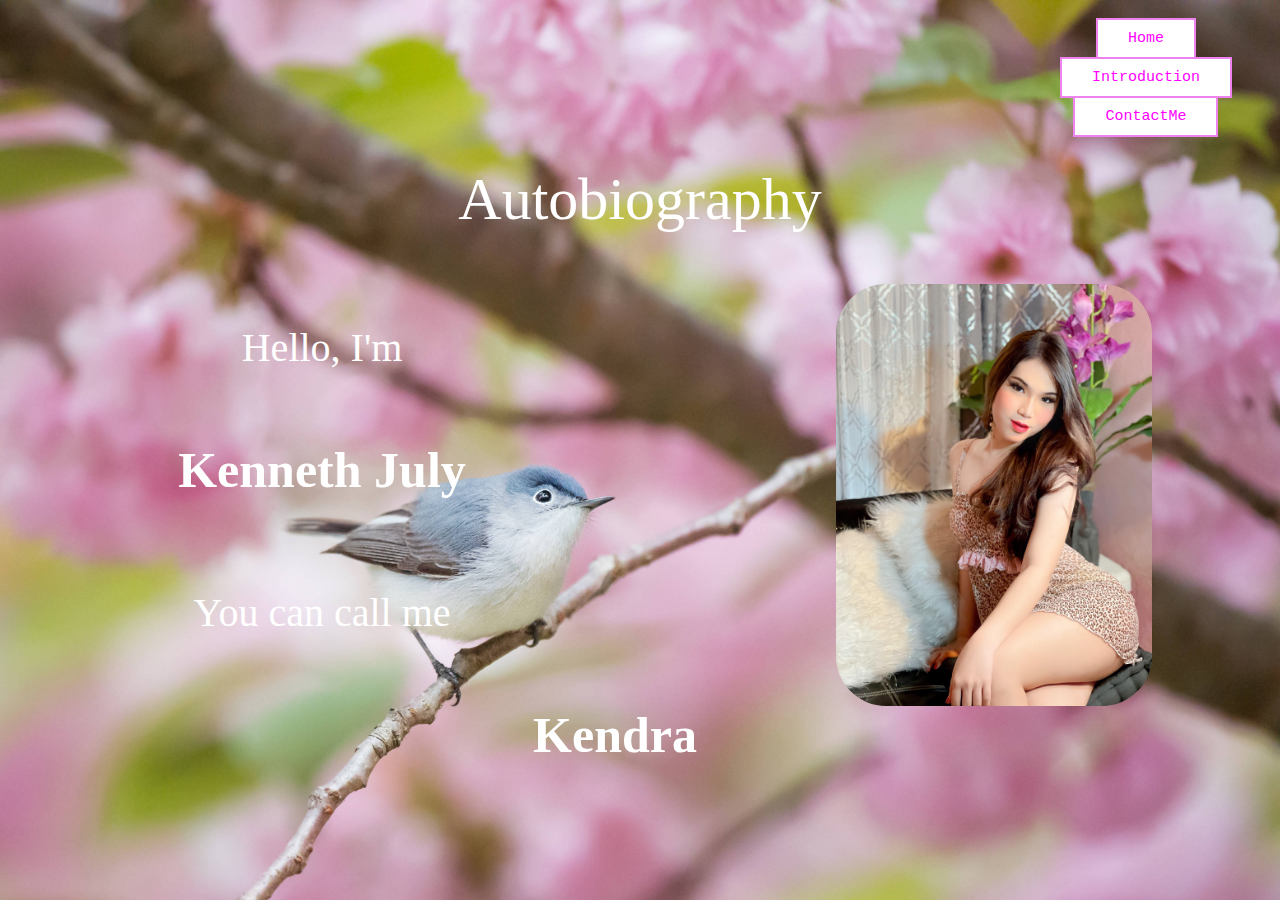
<file: index.html>
<!DOCTYPE html>
<html>
<head>
<link rel="stylesheet" href="Home.css">
</head>
<body>

<ul>
<li><a href="index.html">Home</a></li>
<li><a href="Introduce.html">Introduction</a></li>
<li><a href="Contact.html">ContactMe</a></li>
</ul>

<header>Autobiography</header>

<img src="orig.jpg">

<p>Hello, I'm</p>
<h1>Kenneth July</h1>
<p>You can call me</p>
<h1>Kendra</h1>

</body>
</html>
</file>
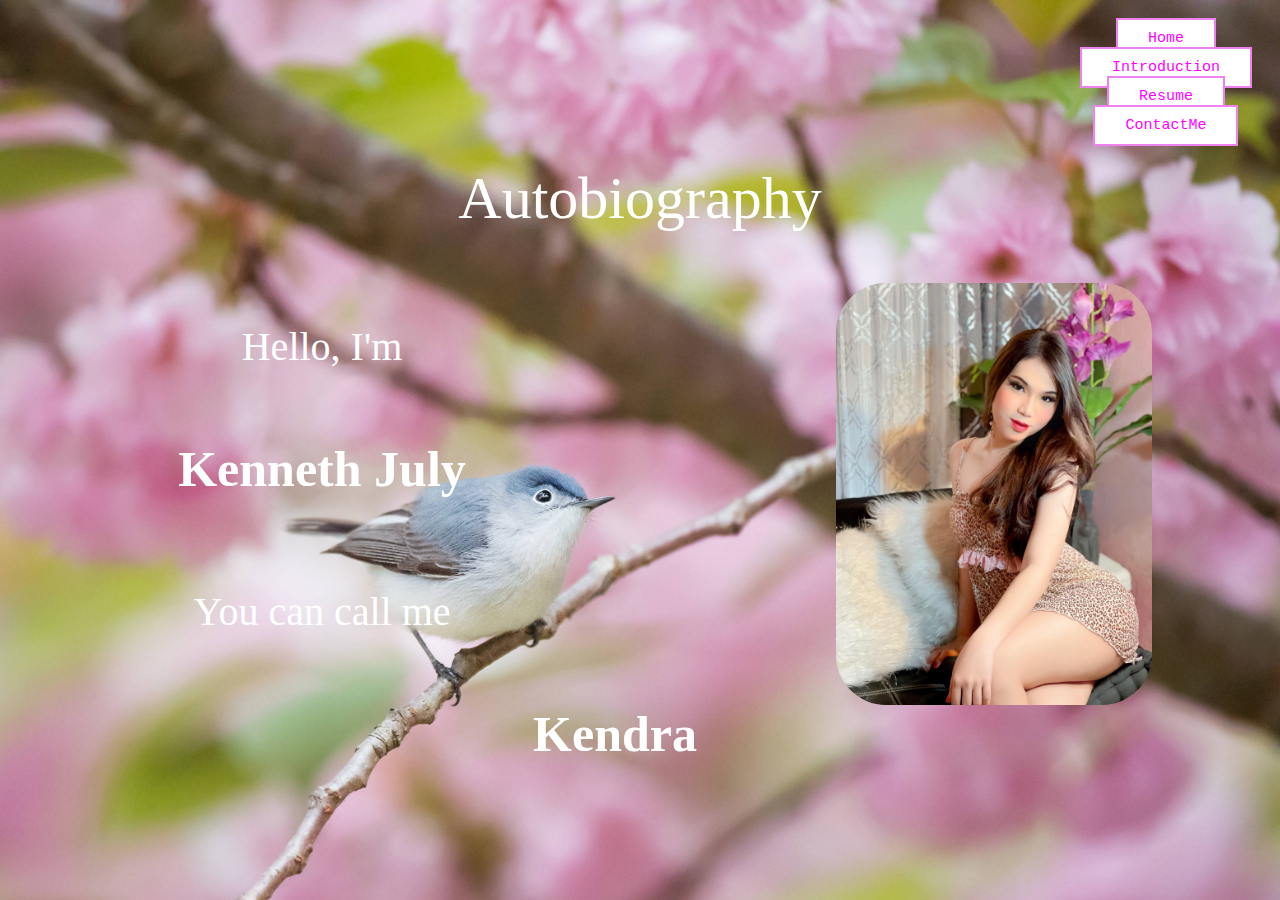
<file: Kendra/index.html>
<!DOCTYPE html>
<html>
<head>
<link rel="stylesheet" href="Home.css">
</head>
<body>

<ul>
<li><a href="index.html">Home</a></li>
<li><a href="Introduce.html">Introduction</a></li>
<li><a href="Resume.html">Resume</a></li>
<li><a href="Contact.html">ContactMe</a></li>
</ul>

<header>Autobiography</header>

<img src="orig.jpg">

<p>Hello, I'm</p>
<h1>Kenneth July</h1>
<p>You can call me</p>
<h1>Kendra</h1>

</body>
</html>
</file>
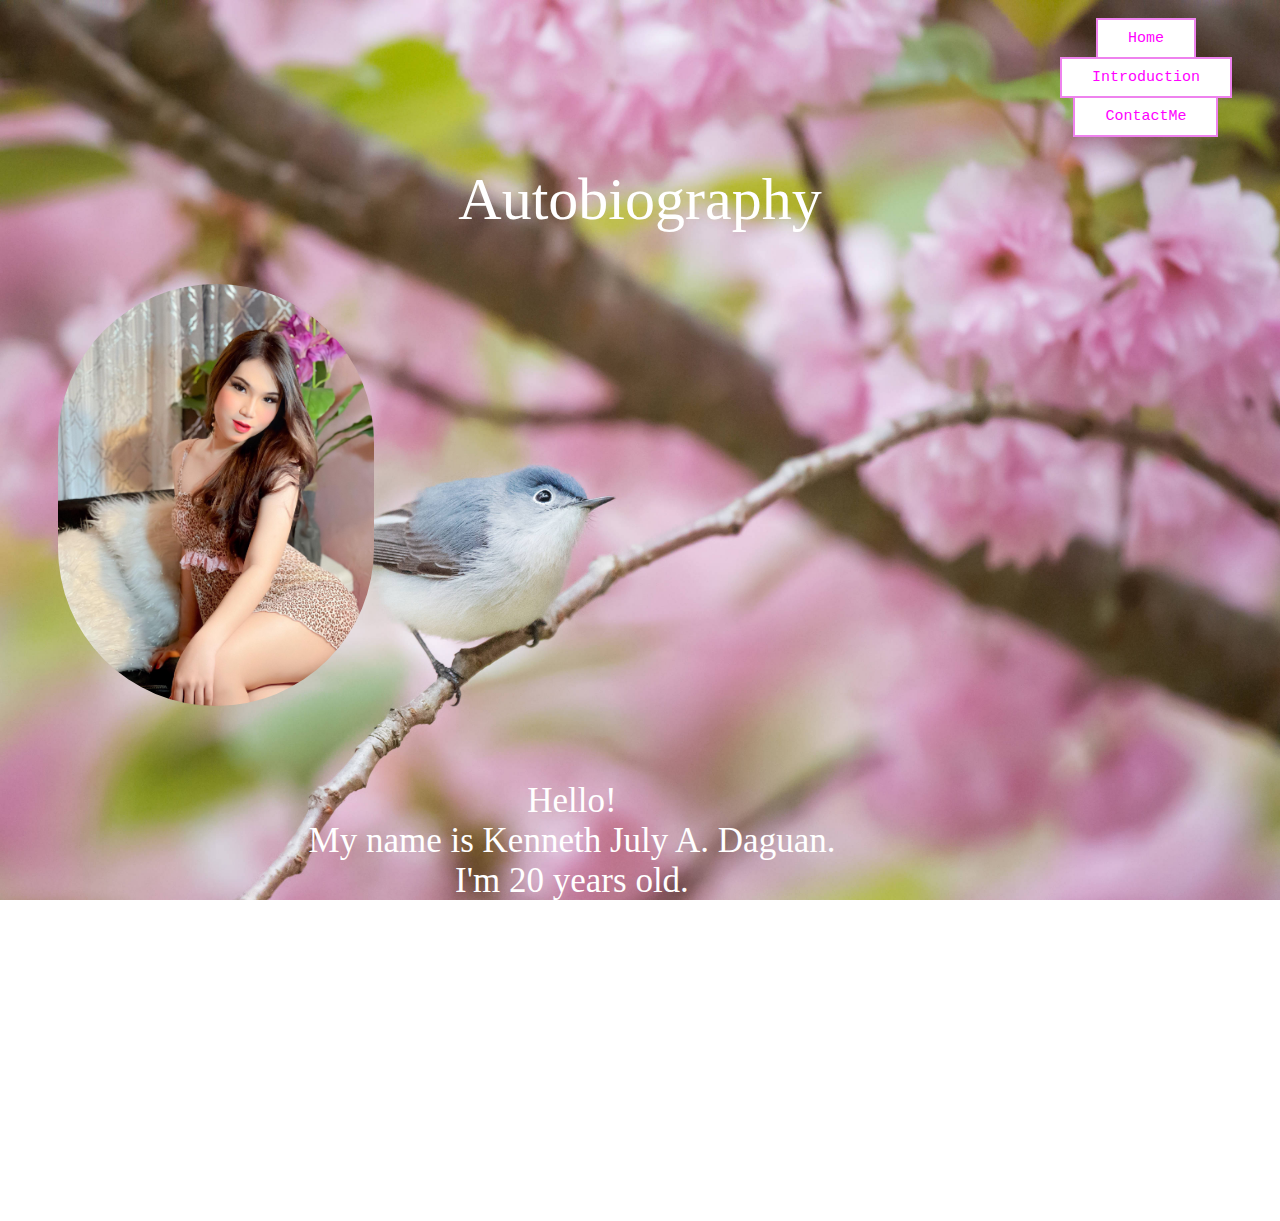
<file: Introduce.html>
<!DOCTYPE html>
<html>
<head>
<link rel="stylesheet" href="Introduce.css">
</head>
<body>

<ul>
<li><a href="index.html">Home</a></li>
<li><a href="Introduce.html">Introduction</a></li>
<li><a href="Contact.html">ContactMe</a></li>
</ul>

<header>Autobiography</header>

<img src="orig.jpg">

<p>Hello!<br>My name is Kenneth July A. Daguan.<br>I'm 20 years old.<br>I am currently residing in Gusa, Cagayan de Oro.<br>I live with my parents and I don’t have siblings. I am currently a freshman at the University of Science and Technology of the Southern Philippines, taking up a Bachelor of Science in Technology Communication Management. I chose TCM because I am a very sociable person. I really love to engage in social interactions. I also want to learn more about this course because I want to know more about language and the proper way to communicate.</p>

</body>
</html>
</file>
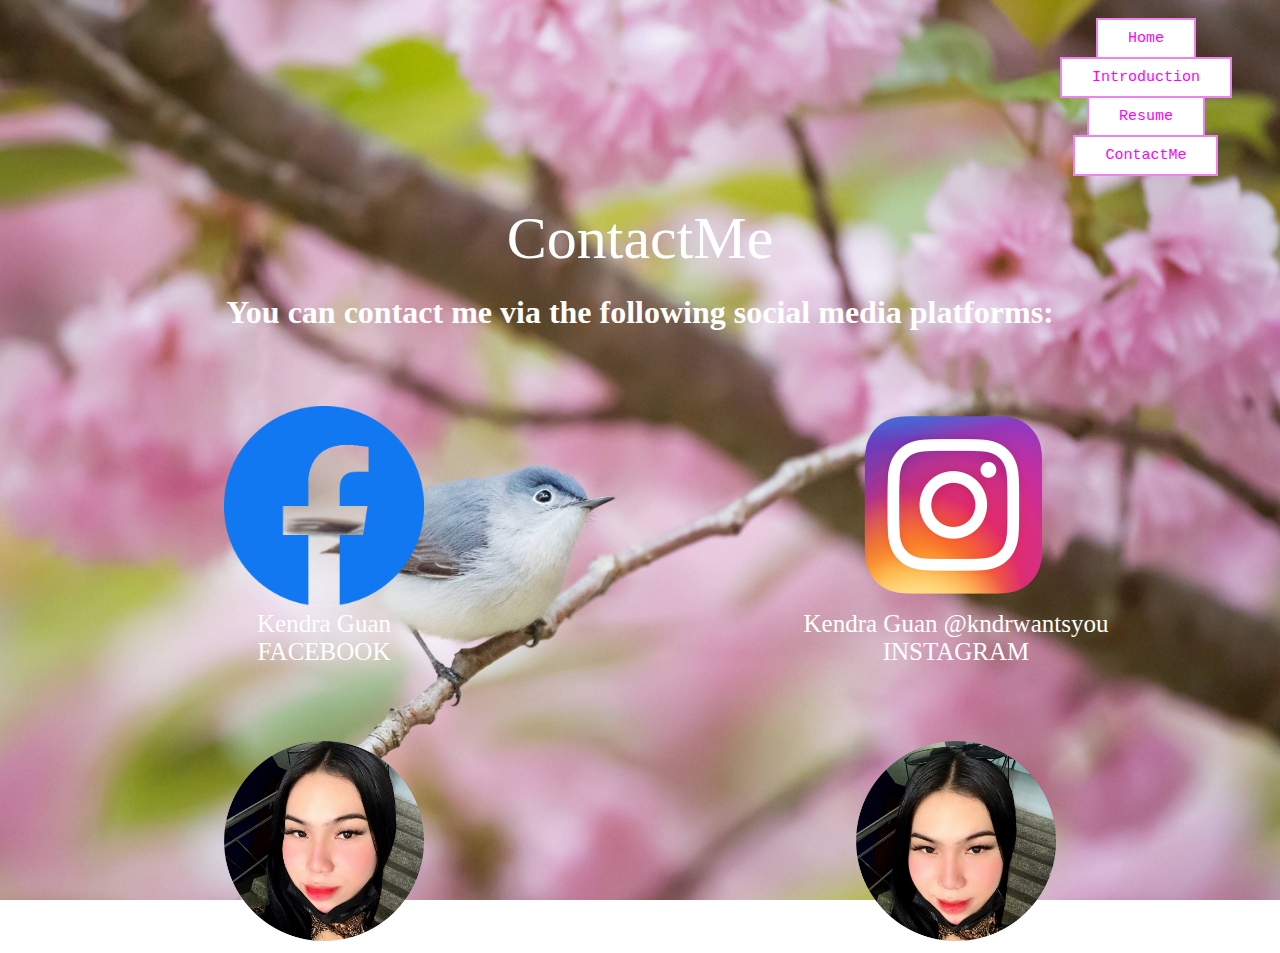
<file: Kendra/Contact.html>
<!DOCTYPE html>
<html>
<head>
<link rel="stylesheet" href="Contact.css">
</head>
<body>

<ul>
<li><a href="index.html">Home</a></li>
<li><a href="Introduce.html">Introduction</a></li>
<li><a href="Resume.html">Resume</a></li>
<li><a href="Contact.html">ContactMe</a></li>
</ul>

<header>ContactMe</header>
<h1>You can contact me via the following social media platforms:</h1>

<table>
<tr>
<th>
<a href="https://www.facebook.com/queen.kenneth.aguilar"><img src="fb.png" alt="Facebook"></a>
</th>

<th>
<a href="https://www.instagram.com/kndrwantsyou/"><img src="ig.png" alt="Instagram"></a>
</div>
</th>
</tr>

<tr>
<td>Kendra Guan<br>FACEBOOK</td>
<td>Kendra Guan @kndrwantsyou<br>INSTAGRAM</td>
</tr>
</table>

<div class="pic">
<table>
<tr>
<th><img src="1.png"></th>
<th><img src="2.png"></th>
</tr>
</table>
</div>

</body>
</html>
</file>
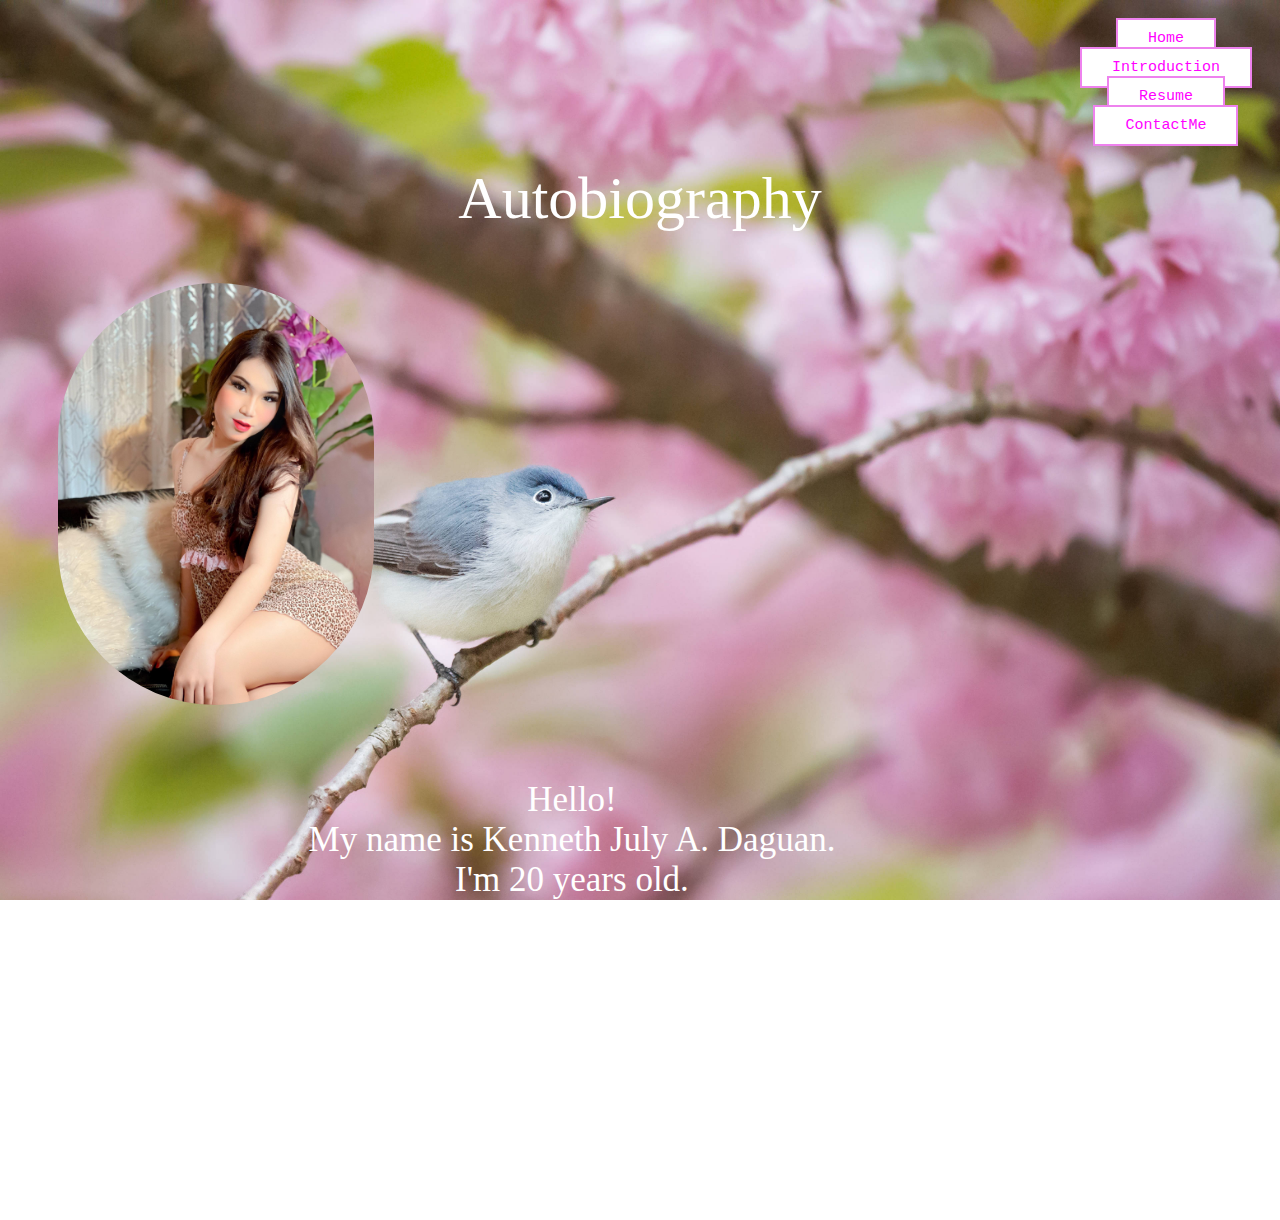
<file: Kendra/Introduce.html>
<!DOCTYPE html>
<html>
<head>
<link rel="stylesheet" href="Introduce.css">
</head>
<body>

<ul>
<li><a href="index.html">Home</a></li>
<li><a href="Introduce.html">Introduction</a></li>
<li><a href="Resume.html">Resume</a></li>
<li><a href="Contact.html">ContactMe</a></li>
</ul>

<header>Autobiography</header>

<img src="orig.jpg">

<p>Hello!<br>My name is Kenneth July A. Daguan.<br>I'm 20 years old.<br>I am currently residing in Gusa, Cagayan de Oro.<br>I live with my parents and I don’t have siblings. I am currently a freshman at the University of Science and Technology of the Southern Philippines, taking up a Bachelor of Science in Technology Communication Management. I chose TCM because I am a very sociable person. I really love to engage in social interactions. I also want to learn more about this course because I want to know more about language and the proper way to communicate.</p>

</body>
</html>
</file>
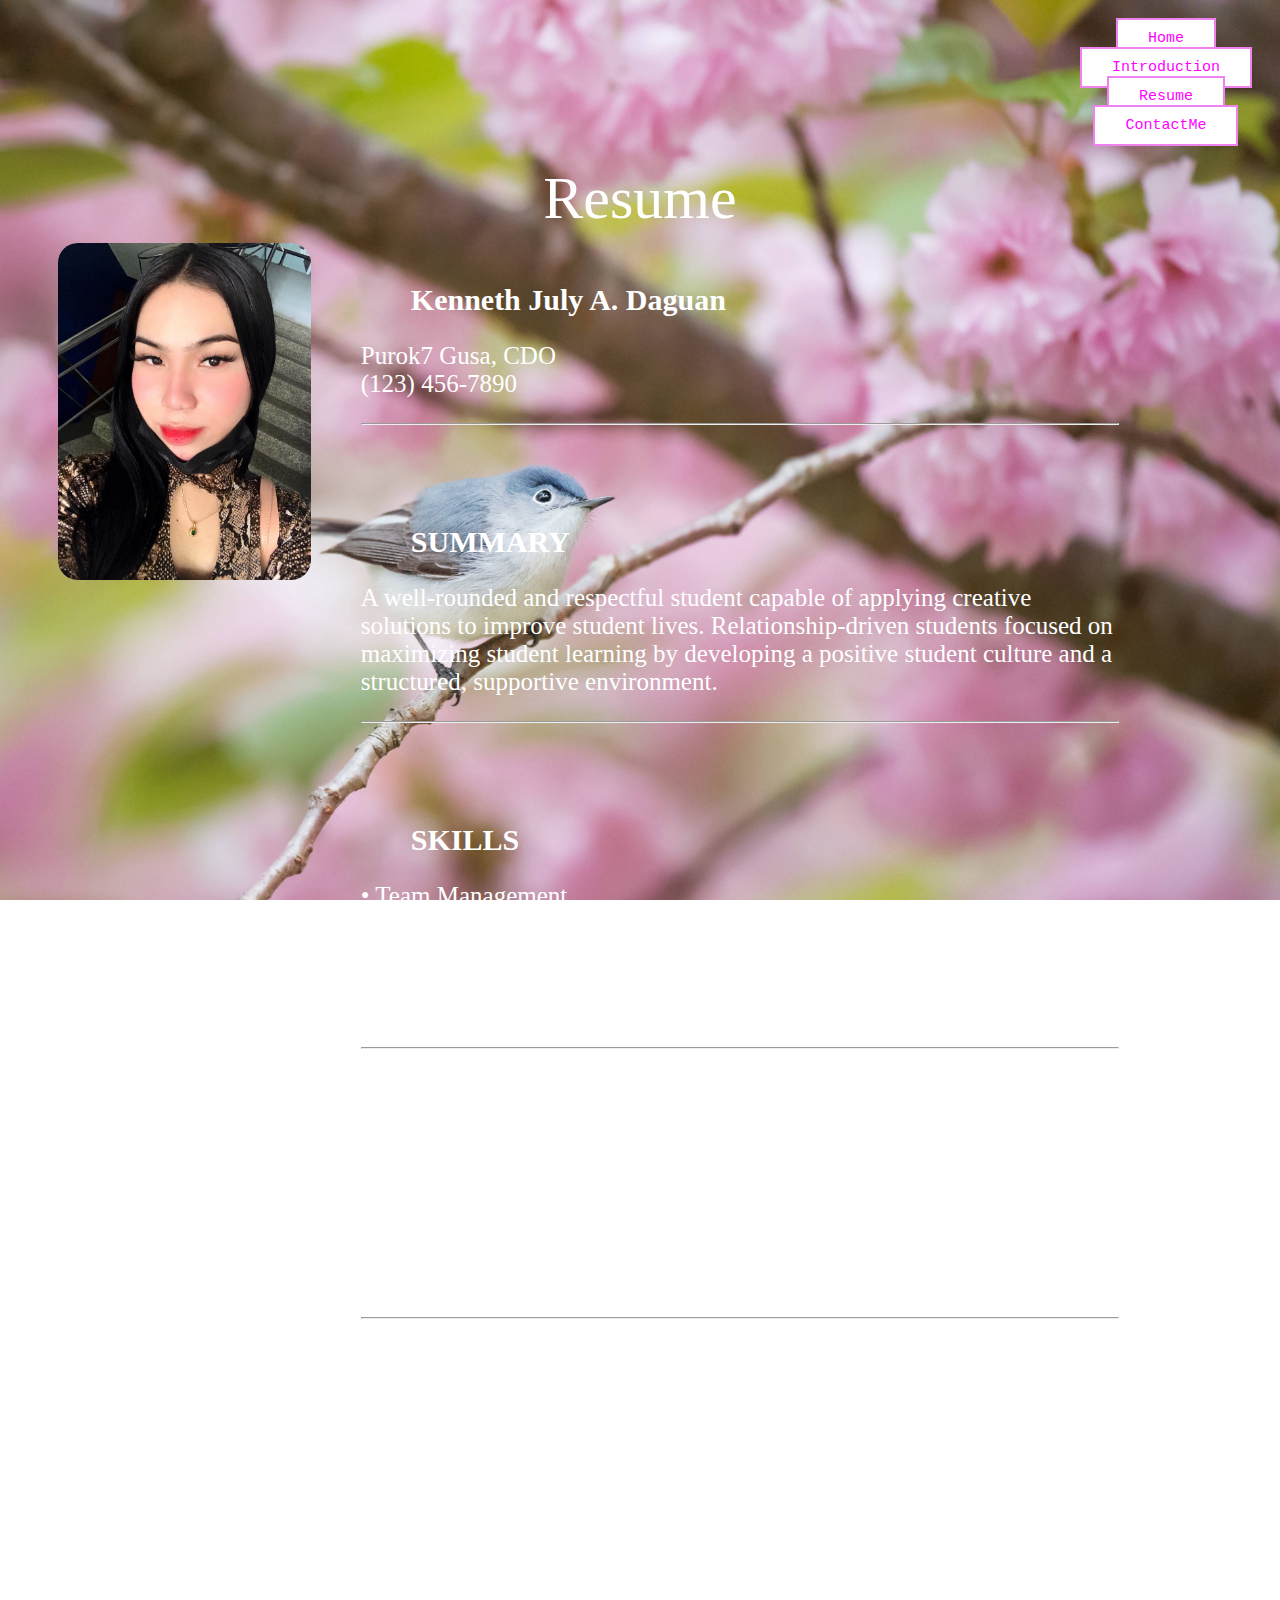
<file: Kendra/Resume.html>
<!DOCTYPE html>
<html>
<head>
<link rel="stylesheet" href="Resume.css">
</head>
<body>

<ul>
<li><a href="index.html">Home</a></li>
<li><a href="Introduce.html">Introduction</a></li>
<li><a href="Resume.html">Resume</a></li>
<li><a href="Contact.html">ContactMe</a></li>
</ul>

<header>Resume</header>

<div class="left">
<img src="3.jpg">
</div>

<div class="main">
<h1>Kenneth July A. Daguan</h1>
<p>Purok7 Gusa, CDO<br>(123) 456-7890</p>
<hr>
<h2>SUMMARY</h2>
<p>A well-rounded and respectful student capable of applying creative solutions to improve student lives. Relationship-driven students focused on maximizing student learning by developing a positive student culture and a structured, supportive environment.</p>
<hr>
<h2>SKILLS</h2>
<p>• Team Management<br>• Verbal Communication<br>• Active Listening<br>• Presentation Skills<br>• Digital communication</p>
<hr>
<h2>EXPERIENCE</h2>
<p>• Participate in the DC29 interpersonal communication & participatory devcom class's talk show "#WeTalkPeace: promoting positive messages in social media and advocating peace in the digital age."</p>
<hr>
<h2>EDUCATION</h2>
<p>Bachelor of Science in Technology Communication Management<br>• University of Science and Technology of the Southern Philippines<br>USTP(Claro M. Recto Avenue, Lapasan 9000 Cagayan de Oro City, Philippines)</p>
<hr>
<h2>AWARDS</h2>
<p>• Best in story telling</p>
</div>

</body>
</html>
</file>
<file: Home.css>
body { 
  background-image: url(imageback.jpg);
  background-repeat: no-repeat;
  background-attachment: fixed;
  background-size: 100% 100%;
}

ul{
text-align: center;
list-style-type: none;
margin: 10px 20px 30px 1200px;
float: right;
}

ul li{
display: inline-block;
margin: 10px 20px;
}

ul li a{
font-size: 15px;
font-family: courier;
text-decoration: none;
cursor: pointer;
padding: 10px 30px;
border: 2px solid violet;
color: fuchsia;
background-color: white;
}

ul li a:hover{
background-color: fuchsia;
color: aqua;
transition-duration: 1.5s;
}

header{
font-size: 60px;
text-align: center;
color: white;
font-family: georgia;
}

h1:hover, header:hover{
color: fuchsia;
transition: 1s;
}

img {
width:25%;
height:25%;
float:right;
border-radius: 50px;
margin: 50px 120px 0px 200px;
}

h1{
text-align: center;
color: white;
font-family:verdana;
padding: 30px 50px 0px 0px;
font-size: 50px;
}

p{
text-align: center;
color: white;
font-family:verdana;
padding: 50px 50px 0px 0px;
font-size: 40px;
}
</file>
<file: Kendra/Home.css>
body { 
  background-image: url(imageback.jpg);
  background-repeat: no-repeat;
  background-attachment: fixed;
  background-size: 100% 100%;
}

ul{
text-align: center;
list-style-type: none;
margin: 10px 20px 30px 1100px;
float: right;
}

ul li{
display: inline-block;
margin: 10px 0px 0px 20px;
}

ul li a{
font-size: 15px;
font-family: courier;
text-decoration: none;
cursor: pointer;
padding: 10px 30px;
border: 2px solid violet;
color: fuchsia;
background-color: white;
}

ul li a:hover{
background-color: fuchsia;
color: aqua;
transition-duration: 1.5s;
}

header{
font-size: 60px;
text-align: center;
color: white;
font-family: georgia;
}

h1:hover, header:hover{
color: fuchsia;
transition: 1s;
}

img {
width:25%;
height:25%;
float:right;
border-radius: 50px;
margin: 50px 120px 0px 200px;
}

h1{
text-align: center;
color: white;
font-family:verdana;
padding: 30px 50px 0px 0px;
font-size: 50px;
}

p{
text-align: center;
color: white;
font-family:verdana;
padding: 50px 50px 0px 0px;
font-size: 40px;
}
</file>
<file: Introduce.css>
body { 
  background-image: url(imageback.jpg);
  background-repeat: no-repeat;
  background-attachment: fixed;
  background-size: 100% 100%;
}

ul{
text-align: center;
list-style-type: none;
margin: 10px 20px 30px 1200px;
float: right;
}

ul li{
display: inline-block;
margin: 10px 20px;
}

ul li a{
font-size: 15px;
font-family:courier;
text-decoration: none;
cursor: pointer;
padding: 10px 30px;
border: 2px solid violet;
color: fuchsia;
background-color: white;
}

ul li a:hover{
background-color: fuchsia;
color: aqua;
transition-duration: 1.5s;
}

header{
font-size: 60px;
text-align: center;
color: white;
font-family: georgia;
}

header:hover {
color: fuchsia;
transition: 1s;
}

img {
width:25%;
height:25%;
float:left;
border-radius: 300px;
margin: 50px 50px 0px 50px;
}

p{
color: white;
text-align: center;
color: white;
font-family:verdana;
padding: 75px 175px 0px 0px;
font-size: 35px;
text-align: justify;
text-align-last: center;
margin: 0 auto;
width: 30em;
float:right;
}
</file>
<file: Kendra/Contact.css>
body { 
  background-image: url(imageback.jpg);
  background-repeat: no-repeat;
  background-attachment: fixed;
  background-size: 100% 100%;
}

ul{
text-align: center;
list-style-type: none;
margin: 10px 20px 30px 1200px;
float: right;
}

ul li{
display: inline-block;
margin: 10px 20px;
}

ul li a{
font-size: 15px;
font-family:courier;
text-decoration: none;
cursor: pointer;
padding: 10px 30px;
border: 2px solid violet;
color: fuchsia;
background-color: white;
}

ul li a:hover{
background-color: fuchsia;
color: aqua;
transition-duration: 1.5s;
}

header{
font-size: 60px;
text-align: center;
color: white;
font-family: georgia;
}

header:hover{
color: fuchsia;
transition: 1s;
}

img {
width: 200px;
height: 200px;
border-radius: 50px;
}

h1{
color: white;
text-align: center;
}

table{
width:100%;
margin: 75px 0px 0px 0px;
}

table, th, td{
border: 0px solid black;
border-collapse: collapse;
}

th{
  padding: 0px 200px 0px 200px;
}

th a:hover{
cursor: pointer;
}

td{
color: white;
font-family: verdana;
text-align: center;
padding: 0px 100px 0px 100px;
font-size: 25px;
}

td:hover{
color: fuchsia;
transition-duration: 1s;
}

.pic {
padding: 0px 0px 0px 0px;
}
</file>
<file: Kendra/Introduce.css>
body { 
  background-image: url(imageback.jpg);
  background-repeat: no-repeat;
  background-attachment: fixed;
  background-size: 100% 100%;
}

ul{
text-align: center;
list-style-type: none;
margin: 10px 20px 30px 1100px;
float: right;
}

ul li{
display: inline-block;
margin: 10px 0px 0px 20px;
}

ul li a{
font-size: 15px;
font-family: courier;
text-decoration: none;
cursor: pointer;
padding: 10px 30px;
border: 2px solid violet;
color: fuchsia;
background-color: white;
}

ul li a:hover{
background-color: fuchsia;
color: aqua;
transition-duration: 1.5s;
}

header{
font-size: 60px;
text-align: center;
color: white;
font-family: georgia;
}

header:hover {
color: fuchsia;
transition: 1s;
}

img {
width:25%;
height:25%;
float:left;
border-radius: 300px;
margin: 50px 50px 0px 50px;
}

p{
color: white;
text-align: center;
color: white;
font-family:verdana;
padding: 75px 175px 0px 0px;
font-size: 35px;
text-align: justify;
text-align-last: center;
margin: 0 auto;
width: 30em;
float:right;
}
</file>
<file: Kendra/Resume.css>
body { 
  background-image: url(imageback.jpg);
  background-repeat: no-repeat;
  background-attachment: fixed;
  background-size: 100% 100%;
}

ul{
text-align: center;
list-style-type: none;
margin: 10px 20px 30px 1100px;
float: right;
}

ul li{
display: inline-block;
margin: 10px 0px 0px 20px;
}

ul li a{
font-size: 15px;
font-family: courier;
text-decoration: none;
cursor: pointer;
padding: 10px 30px;
border: 2px solid violet;
color: fuchsia;
background-color: white;
}

ul li a:hover{
background-color: fuchsia;
color: aqua;
transition-duration: 1.5s;
}

header{
font-size: 60px;
text-align: center;
color: white;
font-family: georgia;
}

h1:hover, h2:hover, header:hover{
color: fuchsia;
transition: 1s;
}

img {
width: 100%;
height: 100%;
border-radius: 20px;
margin: 0px 0px 0px 0px;
}

h1{
font-family: verdana;
color: white;
font-size: 30px;
}

h2{
font-family: verdana;
color: white;
font-size: 30px;
}

p{
font-size: 25px;
color: white;
font-family: verdana;
}

.left {
  padding: 10px 50px 0px 50px;
  float: left;
  width: 20%;
}

.main {
  padding: 50px 0px 20px 0px;
  float: left;
  width: 60%;
}

hr{
margin: 0px 0px 100px 0px;
}

h1, h2{
margin: 0px 0px 0px 50px;
}
</file>
